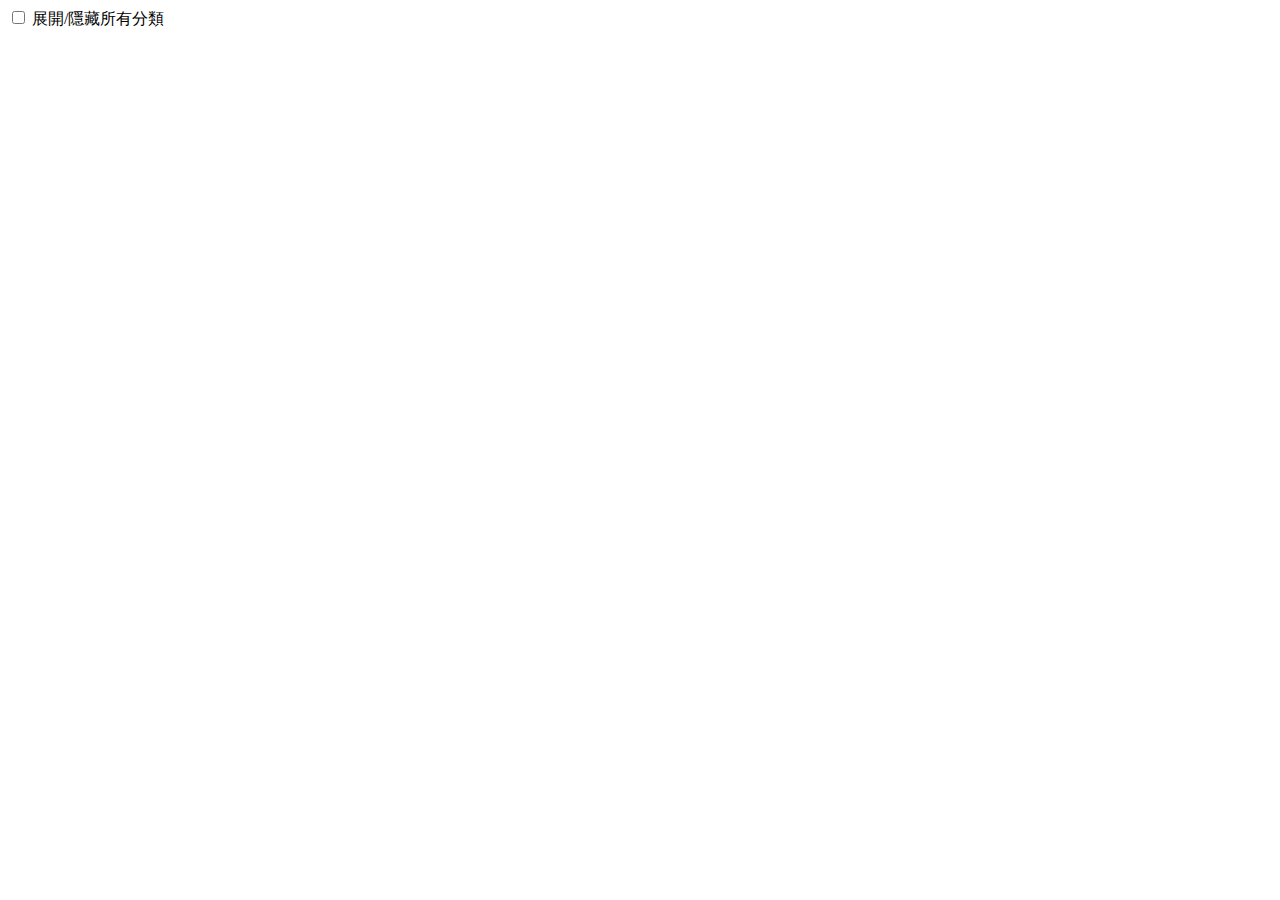
<file: CSS 展開或隱藏.html>
<!DOCTYPE html>
<html lang="zh-Hant">
  <head>
    <meta charset="UTF-8" />
    <meta name="viewport" content="width=device-width, initial-scale=1.0" />
    <title>CSS Footer 展開練習</title>
    <style>
      /* 1. 預設隱藏所有清單 */
      .footer-item {
        max-height: 0;
        overflow: hidden;
        transition: max-height 0.5s ease;
      }

      /* 2. 當開關被勾選時，同步影響後面的「所有」清單 */
      /* 提示：我們要穿過 .footer-container 找到裡面的 .menu-list */
      .menu-btn:checked ~ .footer-container .footer-item {
        max-height: 500px;
      }

      /* 電腦版：直接並排顯示，不縮放 */
      @media (min-width: 768px) {
        .footer-container {
          display: flex;
          gap: 50px;
        }
        .menu-list {
          max-height: none;
        }
      }
    </style>
  </head>
  <body>
    <!-- <footer class="footer">
      <input type="checkbox" id="menu-control" class="menu-btn" />

      <label for="menu-control" class="menu-title"> 幫助中心 (點我展開) </label>

      <ul class="menu-list">
        <li>常見問題</li>
        <li>聯絡我們</li>
        <li>服務條款</li>
      </ul>
    </footer> -->

    <footer class="main-footer">
      <input type="checkbox" id="footer-toggle" class="menu-btn" />

      <label for="footer-toggle" class="menu-title">展開/隱藏所有分類</label>

      <div class="footer-container">
        <section class="footer-item">
          <h3>Pages</h3>
          <ul class="menu-list">
            <li>About Us</li>
            <li>Our Projects</li>
          </ul>
        </section>

        <section class="footer-item">
          <h3>Services</h3>
          <ul class="menu-list">
            <li>Kitchen</li>
            <li>Living Area</li>
          </ul>
        </section>
      </div>
    </footer>
  </body>
</html>
</file>
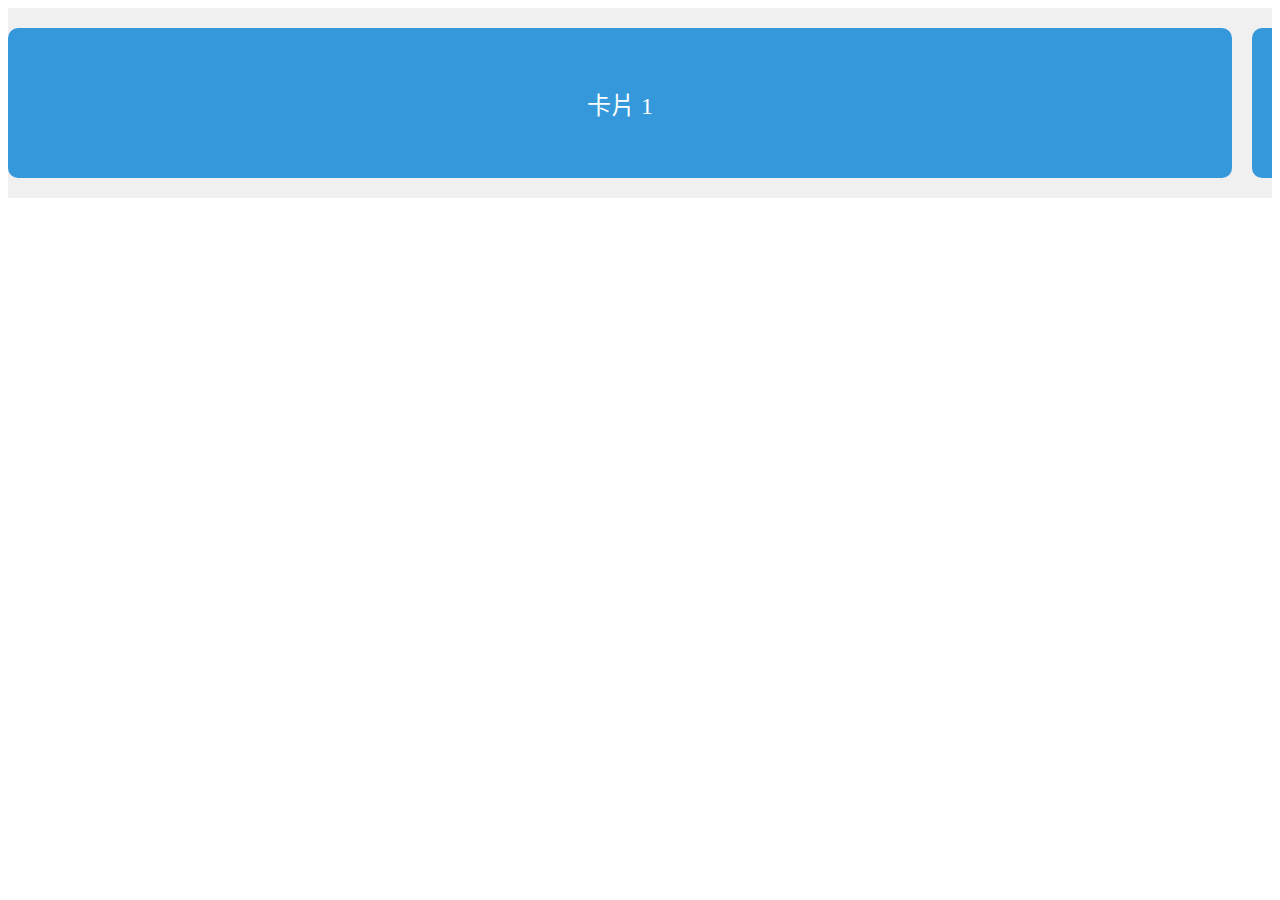
<file: CSS 橫向捲動練習.html>
<!DOCTYPE html>
<html lang="zh-TW">
  <head>
    <meta charset="UTF-8" />
    <title>CSS 橫向捲動練習</title>
    <style>
      .card-container {
        display: flex;
        /* 3. 當內容超出寬度時，開啟水平方向的捲動功能 */
        overflow-x: auto;
        /* 4. (進階提示) 為了防止卡片被強制縮小，請在下方 .card 補上不壓縮的屬性 */
        background-color: #f0f0f0;
        padding: 20px;
        /* 1. 設定捲動貼齊的類型：水平方向(x)，且強制(mandatory)貼齊 */
        scroll-snap-type: x mandatory;
      }

      .card-container::-webkit-scrollbar {
        display: none;
      }

      .card-track {
        display: flex;
        gap: 20px;
        width: 100%;

        /* 1. 指定動畫名稱 */
        animation-name: auto-scroll;
        /* 2. 設定動畫時間（例如 10秒） */
        animation-duration: 10s;
        /* 3. 設定動畫次數：無限次 */
        animation-iteration-count: infinite;
        /* 4. 設定動畫速度：等速 */
        animation-timing-function: linear;
      }

      /* 額外加分題：滑鼠移上去時，動畫會怎樣？ */
      .card-container:hover .card-track {
        animation-play-state: paused;
      }

      .card {
        height: 150px;
        width: 100%;
        background-color: #3498db;
        color: white;
        display: flex;
        align-items: center;
        justify-content: center;
        font-size: 24px;
        border-radius: 10px;
        /* 提示：flex-shrink 如果設為 0，代表不論空間多小，我都不縮小 */
        flex-shrink: 0;
        scroll-snap-align: start;
      }

      /* 定義動畫：從 0 移動到最後一張 */
      @keyframes auto-scroll {
        /* 0%~20% 停在第一張 */
        0%,
        20% {
          transform: translateX(0);
        }

        /* 25%~45% 停在第二張 (移動 -270px) */
        25%,
        45% {
          transform: translateX(calc(-100% - 20px));
        }

        /* 50%~70% 停在第三張 (再移動 -270px) */
        50%,
        70% {
          transform: translateX(calc(-200% - 40px));
        }

        /* 75%~95% 停在第四張 (再移動 -270px) */
        75%,
        95% {
          transform: translateX(calc(-300% - 60px));
        }

        /* 100% 回到起點 (如果你要做循環的話) */
        100% {
          transform: translateX(0);
        }
      }

      
    </style>
  </head>
  <body>
    <div class="card-container">
      <div class="card-track">
        <div class="card">卡片 1</div>
        <div class="card">卡片 2</div>
        <div class="card">卡片 3</div>
        <div class="card">卡片 4</div>
      </div>
    </div>
  </body>
</html>
</file>
